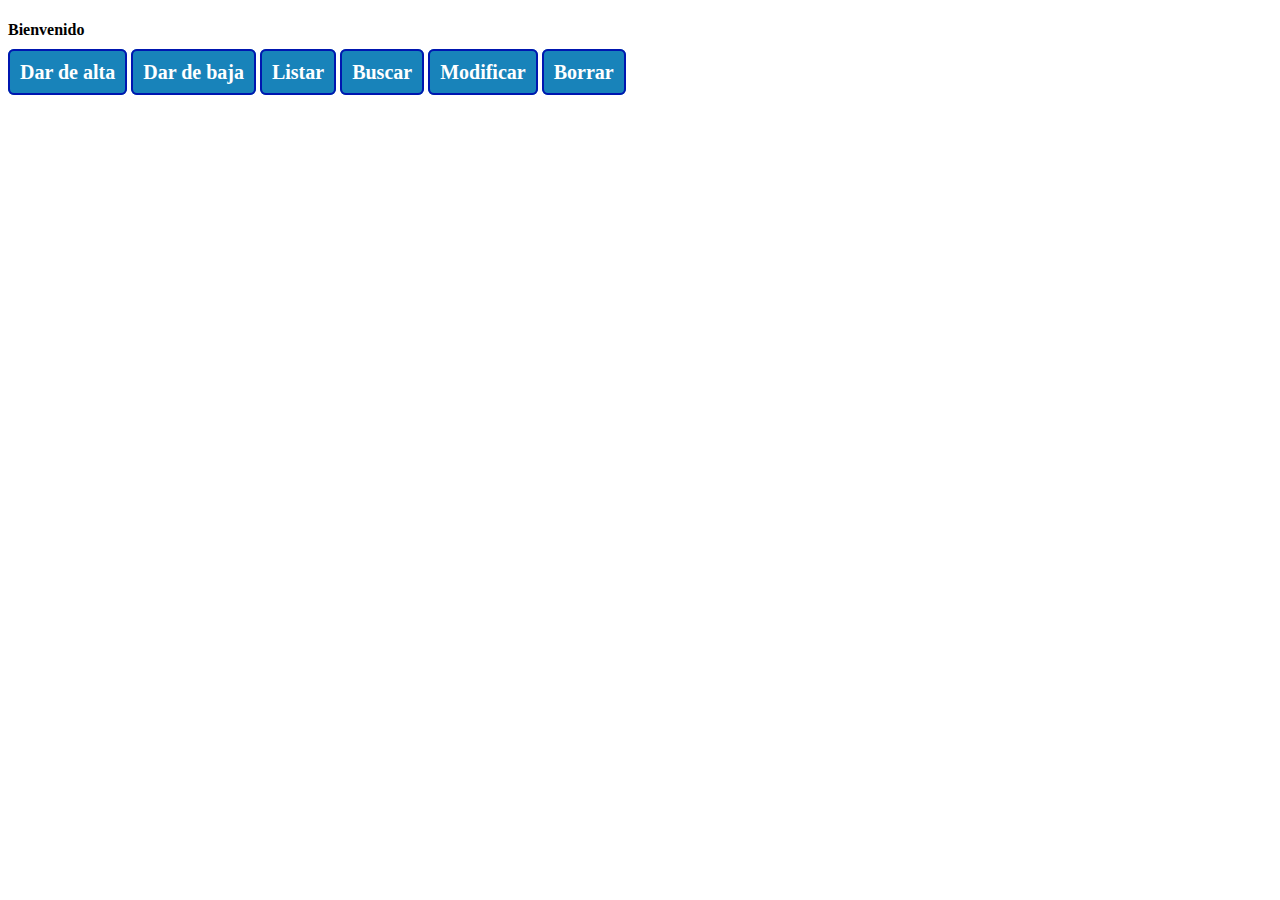
<file: Proyectoformphp/index.html>
<!DOCTYPE html>
<html lang="en">
<head>
	<meta charset="UTF-8">
	<title>Formulario</title>
	  <link rel="stylesheet" type="text/css" href="style.css">
</head>
<body>
<h4>Bienvenido</h4>

<a class="boton_personalizado" href="modificacionOPD.php">Dar de alta</a>
<a class="boton_personalizado" href="delete.php">Dar de baja</a>
<a class="boton_personalizado" href="listar.php">Listar</a>
<a class="boton_personalizado" href="buscar.php">Buscar</a>
<a class="boton_personalizado" href="modificar.php">Modificar</a>
<a class="boton_personalizado" href="borrar.php">Borrar</a>
</body>

</html>
</file>
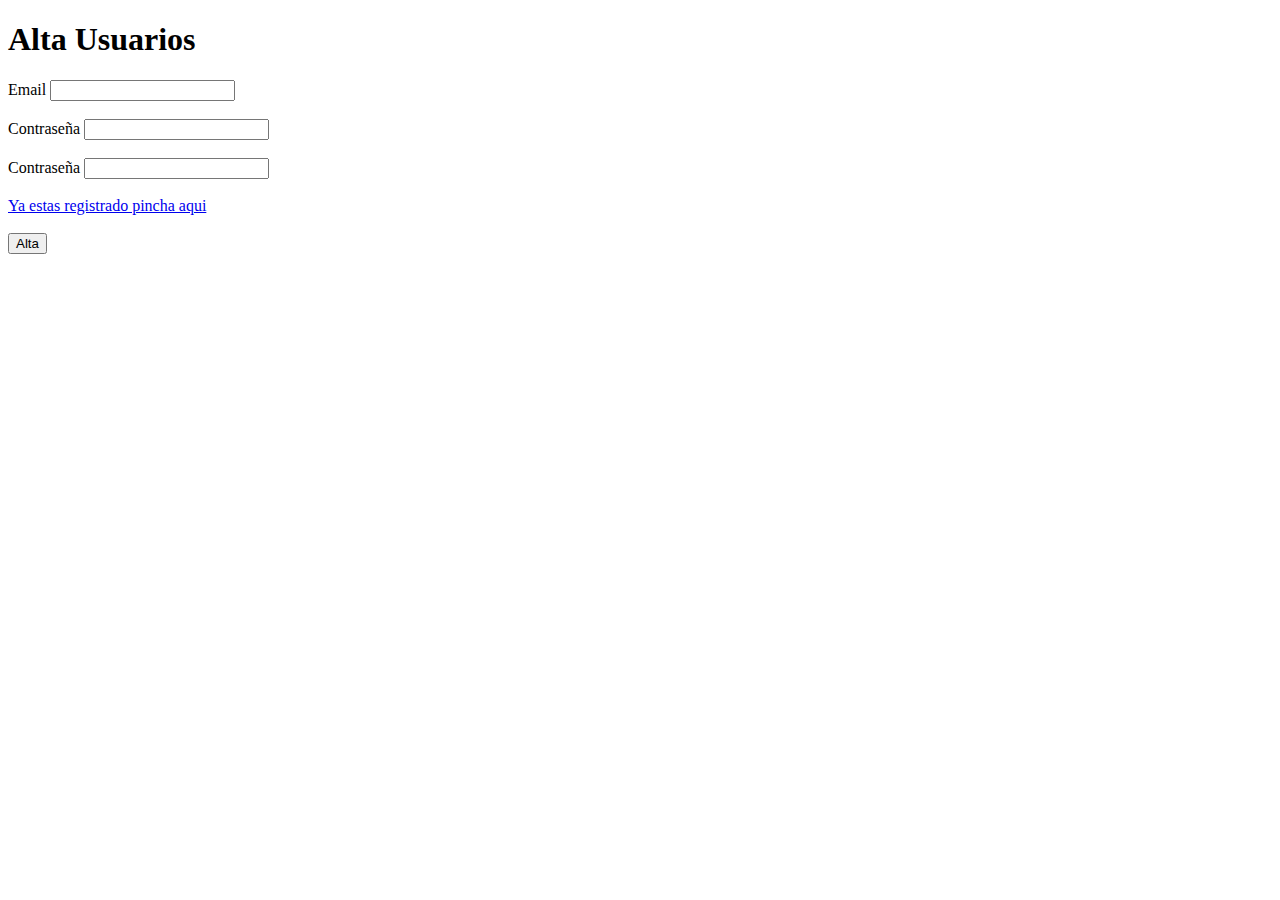
<file: ProyectoJava/PracticaPeliculas/WebContent/altaUsuario.html>
<!DOCTYPE html>
<html>
<head>
<meta charset="ISO-8859-1">
<link rel="stylesheet" href="css/estilos.css">
<script src="javascript/nuevo.js"></script>
<title>Insert title here</title>

</head>
<body>
<h1> Alta Usuarios </h1 >
<form method = "GET" action = "alta" id="formulario">
	<Label for = "email" > Email </label>
	<Input id = "email" type = "email" name = "email"/>
	<br/><br/>
	<Label for = "contrasenia" > Contrase�a</label>
	<Input id = "contrasenia1" type = "password" name = "contrasenia1">
	<br/><br/>
	<Label for = "contrasenia" > Contrase�a</label>
	<Input id = "contrasenia2" type = "password" name = "contrasenia2">
	<br/><br/>
	<a href=/PracticaPeliculas/inicio.jsp>Ya estas registrado pincha aqui</a>
	
	<br/><br/>
	<Input type = "button" value="Alta" onClick="ComprobarContrasenia()">
</form >



<div id="error">
	<h3>Las contrase�as no son iguales</h3>
</div>

</body>
</html>
</file>
<file: Proyectoformphp/style.css>
.boton_personalizado{
    text-decoration: none;
    padding: 10px;
    font-weight: 600;
    font-size: 20px;
    color: #ffffff;
    background-color: #1883ba;
    border-radius: 6px;
    border: 2px solid #0016b0;
  }
</file>
<file: ProyectoJava/PracticaPeliculas/WebContent/css/estilos.css>
@charset "ISO-8859-1";


#error{
	visibility:hidden;
}
</file>
